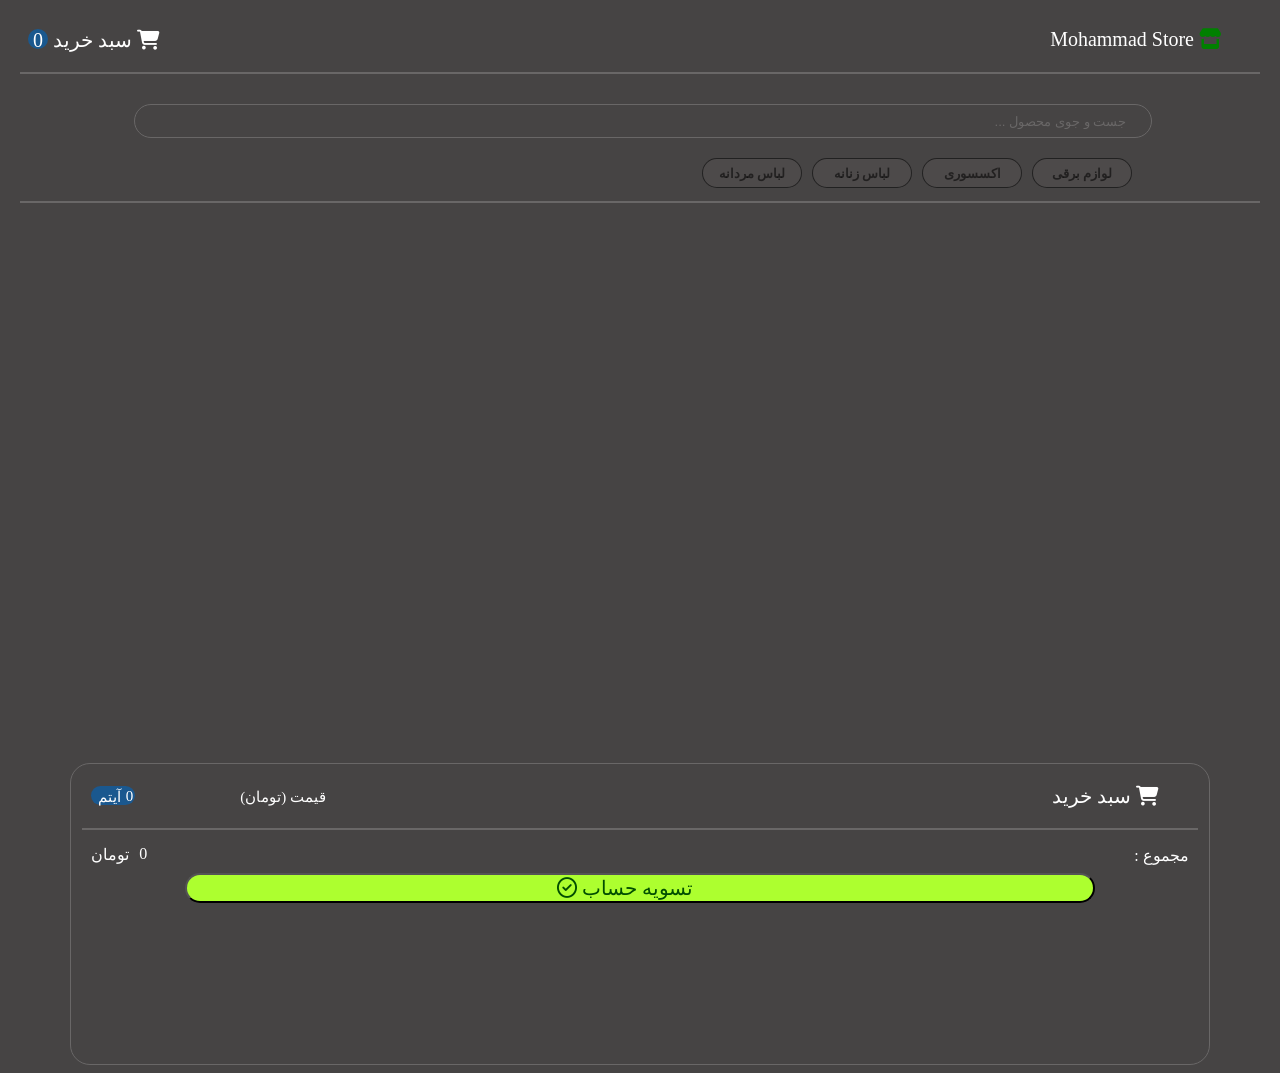
<file: index.html>
<!DOCTYPE html>
<html lang="en">

<head>
    <meta charset="UTF-8">
    <meta name="viewport" content="width=device-width, initial-scale=1.0">
    <link rel="stylesheet" href="https://cdnjs.cloudflare.com/ajax/libs/font-awesome/6.7.2/css/all.min.css">
    <link rel="stylesheet" href="./css/style.css">
    <script src="./src/script.js" defer type="module"></script>
    <title>onlineStore</title>
</head>

<body>
    <header>
        <a href="./index.html"> <span class="headerName">
                Mohammad Store <i class="fa-solid fa-store"></i>
            </span></a>
        <span class="headerSell"><a href="#basket" name="basket2">
                <span class="circle">0</span> سبد خرید <i class="fas fa-cart-shopping"></i>
        </span></a>
    </header>
    <hr>
    <div class="body">
        <div class="searchBox">
            <input type="text" class="search" placeholder="... جست و جوی محصول      ">
        </div>
        <div class="filterContainer">
            <button class="filter">لوازم برقی</button>
            <button class="filter">اکسسوری</button>
            <button class="filter">لباس زنانه</button>
            <button class="filter">لباس مردانه</button>
        </div>
        <hr>
        <div class="products"></div>

        <div class="basket">
            <header>
                <a href="#basket2" name="basket"><span class="headerName">
                        سبد خرید <i class="fas fa-cart-shopping"></i>
                    </span></a>
                <span class="headerSell">
                    <div class="circle2">آیتم<span class="number">0</span></div>
                    <span class="gheimat">قیمت (تومان)</span>
                </span>
            </header>
            <hr>
            <div class="buyedProduct"></div>
            <div class="sooratHesab">
                <p class="p">: مجموع </p>
                <div class="priceContainer">
                    <span class="tooman">تومان</span><span class="totalPrice">0</span>
                </div>
            </div>
            <div class="sabtContainer">
                <button class="sabt">
                    <i class="fa-regular fa-circle-check"> تسویه حساب</i>
                </button>
            </div>
        </div>
    </div>
</body>

</html>
</file>
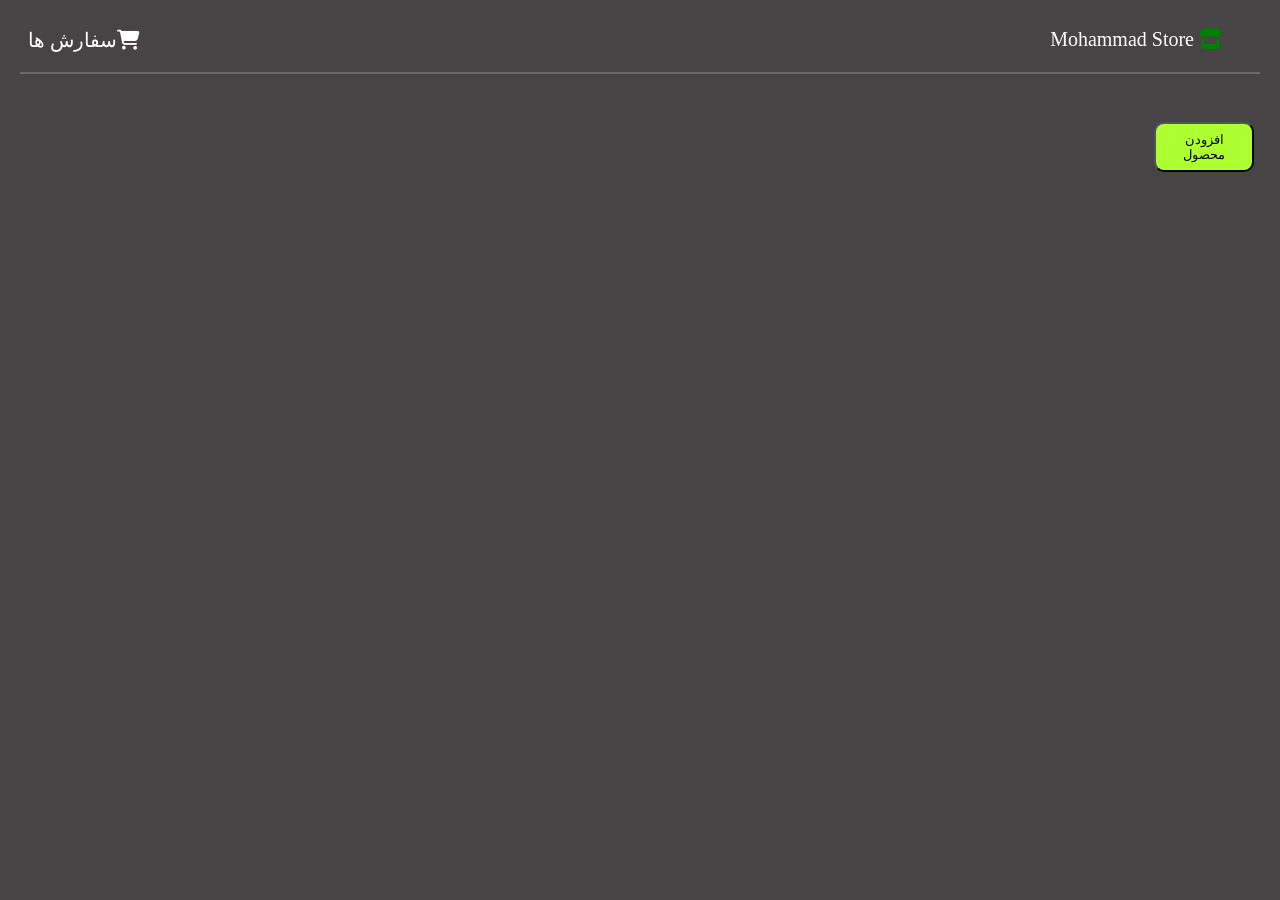
<file: admin/index.html>
<!DOCTYPE html>
<html lang="en">

<head>
    <meta charset="UTF-8">
    <meta name="viewport" content="width=device-width, initial-scale=1.0">
    <link rel="stylesheet" href="https://cdnjs.cloudflare.com/ajax/libs/font-awesome/6.7.2/css/all.min.css">
    <link rel="stylesheet" href="./css/style.css">
    <script src="./src/script.js" defer type="module"></script>
    <title>adminPage</title>
</head>

<body>
    <header>
        <a href="/onlineStore/index.html"> <span class="headerName">
                Mohammad Store <i class="fa-solid fa-store"></i>
            </span></a>
        <span class="headerSell"><a href="#basket" name="basket2">
                سفارش ها<i class="fas fa-cart-shopping"></i>
        </span></a>
    </header>
    <hr>
    <br>
    <div class="body">
        <div class="products">
            <div class="btnContainer">
                <button class="btn">افزودن محصول</button>
            </div>
        </div>
        <a href="#basket2" name="basket">
            <div class="sefareshContainer">

            </div>
        </a>
    </div>

</body>

</html>
</file>
<file: css/style.css>
body {
    background-color: rgb(70, 68, 68);
}

header {
    color: white;
    width: 100%;
    height: 50px;
}

.fa-store {
    color: green;
}

.headerName {
    float: right;
    margin: 20px;
    font-size: 20px;
}

.headerSell {
    float: left;
    font-size: 20px;
    margin: 20px;
}

i {
    margin-right: 30px;
}

.circle {
    display: inline-block;
    width: 20px;
    height: 20px;
    border-radius: 100%;
    background-color: rgba(2, 100, 186, 0.636);
    text-align: center;
}

hr {
    margin: 0 auto;
    width: 98%;
    border: 1px solid rgb(105, 103, 103);
}

.search {
    width: 100%;
    background-color: rgb(70, 68, 68);
    border-radius: 20px;
    border: 1px solid rgb(105, 103, 103);
    color: white;
    height: 30px;
    margin-top: 30px;
    text-align: right;
}

.search::placeholder {
    color: rgb(105, 103, 103);
    text-align: right;
}

.searchBox {
    margin: 0 auto;
    width: 80%;
}

.filterContainer {
    height: 23px;
    margin-right: 140px;
    margin-top: 20px;
    margin-bottom: 20px;
}

.filter {
    height: 30px;
    width: 100px;
    background-color: rgba(105, 103, 103, 0.2);
    border-radius: 20px;
    float: right;
    display: flex;
    align-items: center;
    align-content: center;
    text-align: center;
    justify-content: center;
    color: rgba(0, 0, 0, 0.556);
    margin-left: 10px;
    border: 1px solid rgba(0, 0, 0, 0.556);
    cursor: pointer;
    font-weight: bold;
}

.filter:focus {
    height: 35px;
    width: 105px;
}

.products {
    width: 80vw;
    height: 500px;
    overflow-y: auto;
    margin-top: 30px;
    margin-bottom: 30px
}

.basket {
    overflow-y: auto;
    height: 300px;
    width: 90%;
    border: 1px solid rgb(105, 103, 103);
    border-radius: 20px;
    margin: 0 auto;
}

.circle2 {
    display: inline-block;
    width: 40px;
    height: 15px;
    border-radius: 15px;
    background-color: rgba(2, 100, 186, 0.636);
    text-align: center;
    padding: 2px;
    font-size: 15px;
}

.number {
    float: right;
}

.productName,
.p {
    float: right;
    color: white;
    margin-right: 20px;
}

.productCondition {
    float: left;
    margin-top: 10px
}

.plus,
.minus {
    border-radius: 20px;
    width: 33px;
    color: black;
    cursor: pointer;
    background-color: rgb(105, 103, 103);
    text-align: center;
    font-size: 20px;
    border: 1px solid black;
}

.tedad {
    color: white;
    margin-right: 10px;
    margin-left: 10px;
}

.delete {
    border-radius: 20px;
    width: 50px;
    color: black;
    cursor: pointer;
    background-color: rgb(105, 103, 103);
    text-align: center;
    font-size: 20px;
    border: 1px solid black;
    margin-right: 10px;
    margin-left: 10px;
}

.priceContainer {
    color: white;
    padding-top: 15px;
    padding-left: 20px;
}

.tooman {
    float: left;
    margin-right: 10px;
}

.sabtContainer {
    width: 80%;
    margin: 0 auto;
}

.sabt {
    width: 100%;
    height: 30px;
    border-radius: 20px;
    background-color: greenyellow;
    font-size: 20px;
    color: rgb(1, 78, 1);
    margin-top: 10px;
    margin-bottom: 10px;
    cursor: pointer;
}

.productTable {
    width: 280px;
    height: 280px;
    margin-right: 2%;
    margin-left: 2%;
    border: 1px solid rgb(105, 103, 103);
    border-radius: 20px;
    margin: 10px;
    float: right;
    text-align: center;
    color: white;
}

.productPicture {
    width: 100px;
    height: 100px;
    margin: 10px;
    border-radius: 20px;
    border: 3px solid rgb(105, 103, 103);
}

.buy {
    width: 90%;
    border-radius: 15px;
    background-color: greenyellow;
    cursor: pointer;
    height: 30px;
}

.karbord {
    font-size: small;
    color: rgb(174, 165, 165);
}

a {
    text-decoration: none;
    color: white;
}

.price_number {
    color: white;
    margin-left: 10px;
}

.gheimat {
    margin-left: 100px;
    font-size: 15px;
}

form {
    display: flex;
    flex-direction: column;
    margin: 0 auto;
    width: 330px;
    height: 600px;
    text-align: right;
    padding-right: 20px;
    margin-top: 50px;
    overflow-y: auto;
}

input {
    text-align: right;
    background-color: black;
    border-radius: 10px;
    color: white;
}

label {
    margin-bottom: 20px;
    margin-top: 20px;
    color: white;
}

.btn{
    width: 100px;
    background-color: greenyellow;
    border-radius: 10px;
    cursor: pointer;
    margin: 0 auto;
    color: black;
    text-align: center;
}

.secondtedad{
    margin-top: 20px;
    color: white;
    margin-right: 10px;
    margin-left: 10px;
}
</file>
<file: admin/css/style.css>
body {
    background-color: rgb(70, 68, 68);
}

header {
    color: white;
    width: 100%;
    height: 50px;
}

.fa-store {
    color: green;
}

.headerName {
    float: right;
    margin: 20px;
    font-size: 20px;
}

.headerSell {
    float: left;
    font-size: 20px;
    margin: 20px;
}

i {
    margin-right: 30px;
}

hr {
    margin: 0 auto;
    width: 98%;
    border: 1px solid rgb(105, 103, 103);
}

a {
    text-decoration: none;
    color: white;
}

.search {
    width: 100%;
    background-color: rgb(70, 68, 68);
    border-radius: 20px;
    border: 1px solid rgb(105, 103, 103);
    color: white;
    height: 30px;
    margin-top: 30px;
    text-align: right;
}

.search::placeholder {
    color: rgb(105, 103, 103);
    text-align: right;
}

.searchBox {
    margin: 0 auto;
    width: 80%;
}

.products {
    width: 80vw;
    height: 600px;
    overflow-y: auto;
    margin-top: 30px;
    margin-bottom: 30px
}

.sabt {
    width: 100%;
    height: 30px;
    border-radius: 20px;
    background-color: greenyellow;
    font-size: 20px;
    color: rgb(1, 78, 1);
    margin-top: 10px;
    margin-bottom: 10px;
    cursor: pointer;
}

.productTable {
    width: 280px;
    height: 280px;
    margin-right: 2%;
    margin-left: 2%;
    border: 1px solid rgb(105, 103, 103);
    border-radius: 20px;
    margin: 10px;
    float: right;
    text-align: center;
    color: white;
}

.productPicture {
    width: 100px;
    height: 100px;
    margin: 10px;
    border-radius: 20px;
    border: 3px solid rgb(105, 103, 103);
}

.karbord {
    font-size: small;
    color: rgb(174, 165, 165);
}

.btn {
    width: 100px;
    height: 50px;
    background-color: greenyellow;
    border-radius: 10px;
    cursor: pointer;
    color: black;
    text-align: center;
    position: absolute;
    right: 2%;
}

.img {
    width: 350px;
    height: 400px;
    border-radius: 10px;
    margin-top: 20px;
}

.secondtedad {
    margin-top: 20px;
    color: white;
    margin-right: 10px;
    margin-left: 10px;
}

.sefaresh {
    width: 450px;
    height: 500px;
    overflow-y: auto;
    margin-right: 2%;
    margin-left: 2%;
    border: 1px solid rgb(105, 103, 103);
    border-radius: 20px;
    margin: 10px;
    float: right;
    text-align: center;
    color: white;
}

.productName,
.p {
    float: right;
    color: white;
    margin-right: 20px;
}

form {
    display: flex;
    flex-direction: column;
    margin: 0 auto;
    width: 330px;
    height: 600px;
    text-align: right;
    padding-right: 20px;
    margin-top: 50px;
}

input {
    text-align: right;
    background-color: black;
    border-radius: 10px;
    color: white;
}

label {
    margin-bottom: 20px;
    margin-top: 20px;
    color: white;
}

.secondbtn {
    width: 100px;
    background-color: greenyellow;
    border-radius: 10px;
    cursor: pointer;
    margin: 0 auto;
    color: black;
    text-align: center;
}

.secondtedad {
    margin-top: 20px;
    color: white;
    margin-right: 10px;
    margin-left: 10px;
}
</file>
